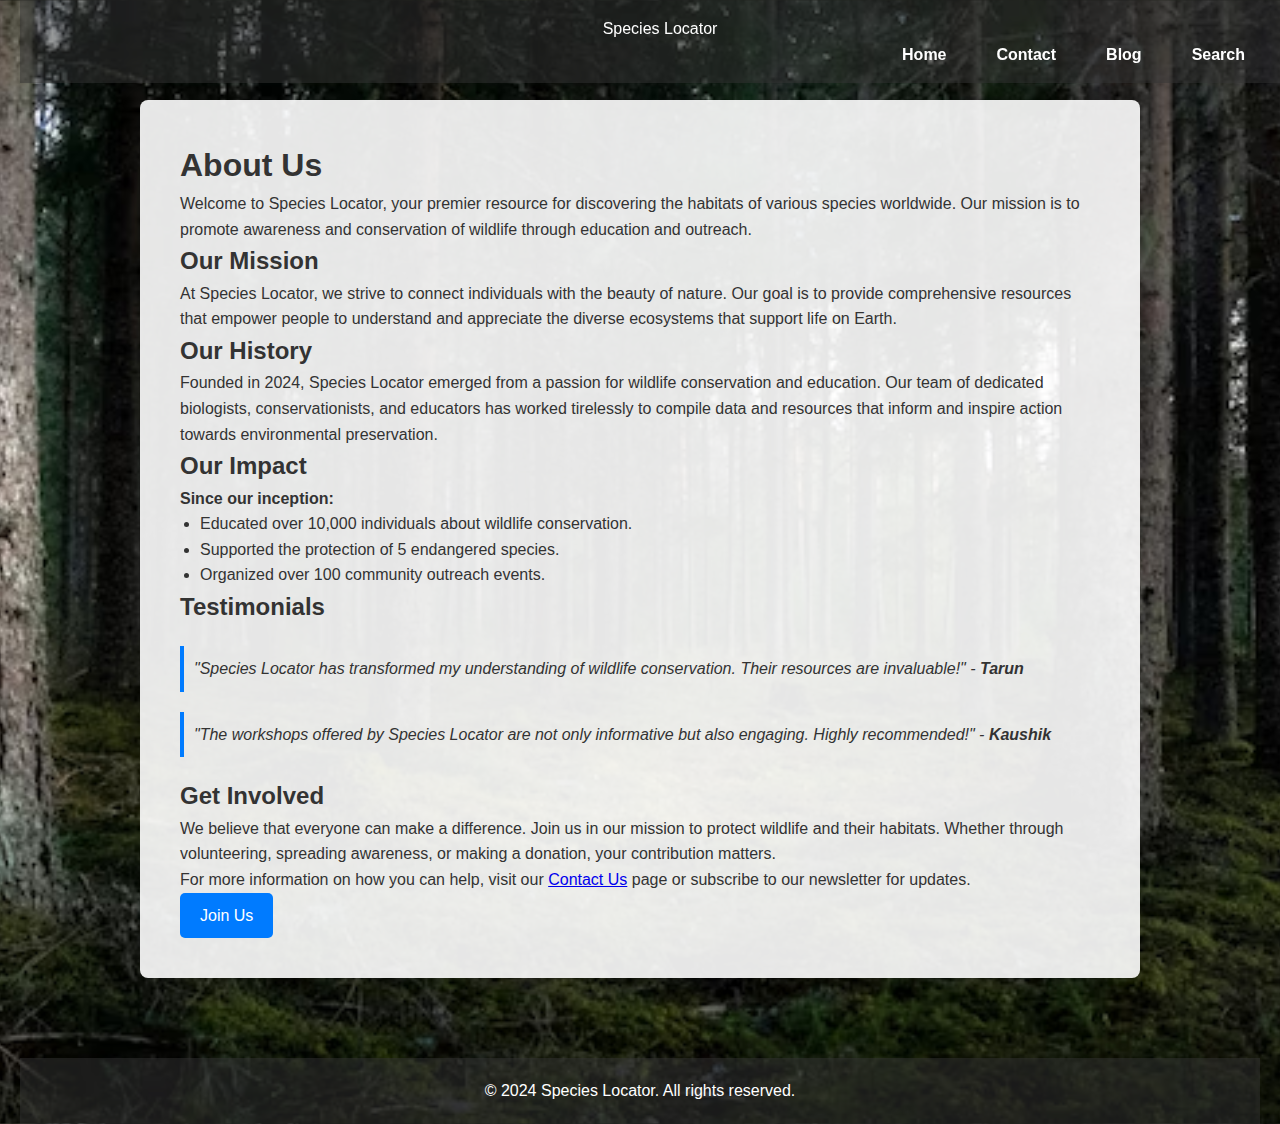
<file: spieces-website/html pages/about.html>
<!DOCTYPE html>
<html lang="en">

<head>
    <meta charset="UTF-8">
    <meta name="viewport" content="width=device-width, initial-scale=1.0">
    <link rel="stylesheet" href="../css/about.css">
    <title>About Us</title>
</head>

<body>
    <header>
        <div class="logo">Species Locator</div>
        <nav>
            <ul>
                <li><a href="index.html">Home</a></li>
                <li><a href="contact.html">Contact</a></li>
                <li><a href="blog.html">Blog</a></li>
                <li><a href="search.html">Search</a></li>
            </ul>
        </nav>
    </header>

    <main>
        <h1>About Us</h1>
        <p>Welcome to Species Locator, your premier resource for discovering the habitats of various species worldwide. Our mission is to promote awareness and conservation of wildlife through education and outreach.</p>
        
        <h2>Our Mission</h2>
        <p>At Species Locator, we strive to connect individuals with the beauty of nature. Our goal is to provide comprehensive resources that empower people to understand and appreciate the diverse ecosystems that support life on Earth.</p>

        <h2>Our History</h2>
        <p>Founded in 2024, Species Locator emerged from a passion for wildlife conservation and education. Our team of dedicated biologists, conservationists, and educators has worked tirelessly to compile data and resources that inform and inspire action towards environmental preservation.</p>

        <h2>Our Impact</h2>
        <div class="impact">
            <p><strong>Since our inception:</strong></p>
            <ul>
                <li>Educated over 10,000 individuals about wildlife conservation.</li>
                <li>Supported the protection of 5 endangered species.</li>
                <li>Organized over 100 community outreach events.</li>
            </ul>
        </div>

        <h2>Testimonials</h2>
        <blockquote class="testimonial">"Species Locator has transformed my understanding of wildlife conservation. Their resources are invaluable!" - <strong>Tarun</strong></blockquote>
        <blockquote class="testimonial">"The workshops offered by Species Locator are not only informative but also engaging. Highly recommended!" - <strong>Kaushik</strong></blockquote>

        <h2>Get Involved</h2>
        <p>We believe that everyone can make a difference. Join us in our mission to protect wildlife and their habitats. Whether through volunteering, spreading awareness, or making a donation, your contribution matters.</p>
        <p>For more information on how you can help, visit our <a href="contact.html">Contact Us</a> page or subscribe to our newsletter for updates.</p>
        <a href="contact.html" class="cta-button">Join Us</a>
    </main>

    <footer>
        <div class="footer-content">
            <p>&copy; 2024 Species Locator. All rights reserved.</p>
        </div>
    </footer>

</body>

</html>
</file>
<file: spieces-website/css/about.css>
/* Reset default margin and padding */
* {
    box-sizing: border-box;
    margin: 0;
    padding: 0;
}

body {
    font-family: 'Arial', sans-serif;
    line-height: 1.6;
    background-image: url('../images/bgimg10.avif'); /* Background image */
    background-size: cover;
    background-position: center;
    color: #333;
    padding: 0 20px;
    min-height: 100vh;
    display: flex;
    flex-direction: column;
}

/* Header */
header {
    background: rgba(51, 51, 51, 0.5); /* Transparent header */
    color: #fff;
    padding: 1rem 0;
    text-align: center;
    position: fixed;
    width: 100%;
    top: 0;
    z-index: 1000;
    transition: background 0.3s ease; /* Smooth transition */
}

/* Change header background on scroll */
body.scrolled header {
    background: rgba(51, 51, 51, 0.8); /* Darker on scroll */
}

nav {
    display: flex;
    justify-content: flex-end; /* Align nav items to the right */
    padding: 0 40px;
}

nav .logo {
    font-size: 2rem; /* Larger font for the logo */
    color: white; /* Ensure the logo is visible */
    margin-left: 20px; /* Space between logo and the left side */
}

nav ul {
    list-style: none;
    display: flex;
    align-items: center;
}

nav ul li {
    margin-left: 20px;
}

nav a {
    color: #fff;
    text-decoration: none;
    font-weight: bold;
    padding: 10px 15px; /* Slightly increased padding */
    transition: color 0.3s ease, background-color 0.3s ease;
    border-radius: 5px; /* Added border radius for better aesthetics */
}

nav a:hover {
    color: #fff;
    background-color: rgba(0, 123, 255, 0.7); /* Soft blue background on hover */
}

/* Main content */
main {
    margin-top: 100px; /* Space for fixed header */
    padding: 40px;
    background: rgba(255, 255, 255, 0.9); /* Semi-transparent white background */
    border-radius: 8px;
    box-shadow: 0 4px 20px rgba(0, 0, 0, 0.2); /* Slight shadow for depth */
    max-width: 1000px;
    margin: 100px auto 80px; /* Centered content with auto top margin and bottom margin for the footer */
}

.impact ul {
    list-style-type: disc;
    margin-left: 20px; /* Indent list items */
}

/* Blockquote styles */
.testimonial {
    font-style: italic;
    margin: 20px 0;
    padding: 10px;
    border-left: 4px solid #007bff; /* Stylish left border */
}

/* Call to action button */
.cta-button {
    display: inline-block;
    padding: 10px 20px;
    background-color: #007bff; /* Primary color */
    color: #fff;
    text-decoration: none;
    border-radius: 5px;
    transition: background-color 0.3s;
}

.cta-button:hover {
    background-color: #0056b3; /* Darker shade on hover */
}

/* Footer */
footer {
    background: rgba(51, 51, 51, 0.5); /* Transparent footer */
    color: #fff;
    text-align: center;
    padding: 20px 0;
    width: 100%;
    z-index: 1000;
}

/* Responsive Design */
@media (max-width: 768px) {
    nav {
        padding: 0 20px;
    }

    nav ul {
        flex-direction: column;
        margin-top: 20px;
        align-items: flex-end; /* Align items to the right in mobile view */
    }

    nav ul li {
        margin-bottom: 10px;
    }

    main {
        padding: 20px;
    }

    h2 {
        font-size: 1.5rem;
    }
}

@media (max-width: 480px) {
    nav {
        flex-direction: column;
        text-align: center;
    }

    nav ul {
        margin: 10px 0;
        align-items: center; /* Center items in mobile view */
    }

    nav .logo {
        font-size: 1.5rem;
        display: block; /* Show logo or title in navbar */
    }

    h2 {
        font-size: 1.2rem;
    }

    main {
        padding: 20px;
    }
}
</file>
